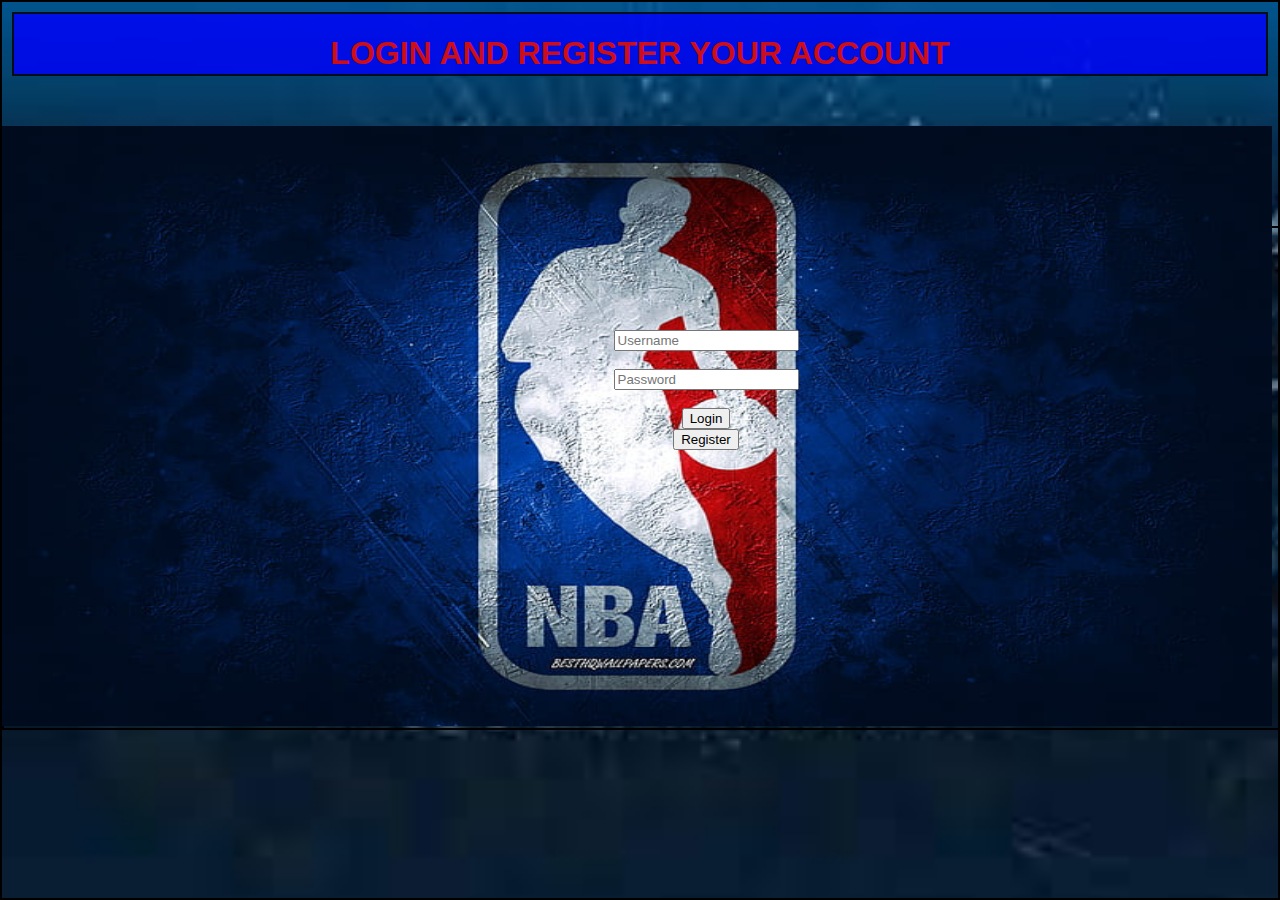
<file: index.html>
<html>
<head>
<link rel = "stylesheet"
    href = "angeloo.css" >
<title></title></head>


<body>
<style>
  .flow {
    background-color: aliceblue;
    max-width: 400px;
    height: 175px;
    padding: 15px;
    overflow: scroll;
  }
</style>

<div id = "header">
<center><FONT COLOR="red"><h1>LOGIN AND REGISTER YOUR ACCOUNT</h1></center>
</div>

<div id = "logo">
<img src ="nbaa.jpg "width="1270px" height="600px">
</div>

<div id="centercontent">
<div id="Form">

  <div id="center-content">
  <center><input type="text" id="UserName-field" placeholder="Username"></center>
  <br>
  <center><input type="password" id="Password-field" placeholder="Password"></center>
  <br>
  <center><input type="button" onclick="submitForm()" value="Login"></center>
  <center><a href="C:\Users\LENOVO USER\Downloads\ANGELO/reg.html"><button>Register</button</center>
</div>

<script>
function submitForm() {
  var enterName = document.getElementById("UserName-field").value;
  var enterPass = document.getElementById("Password-field").value;
  
  if (enterName === "Angelo" && enterPass === "Fronda") {
    alert("LOGIN SUCCESSFULLY!");
   
  
    window.location.href = "part03.html";
  } else {
    alert("Wrong! You're not registered or There's  wrong on your username/Password and please try again");
  }
}
</script>

</body>
</html>
</file>
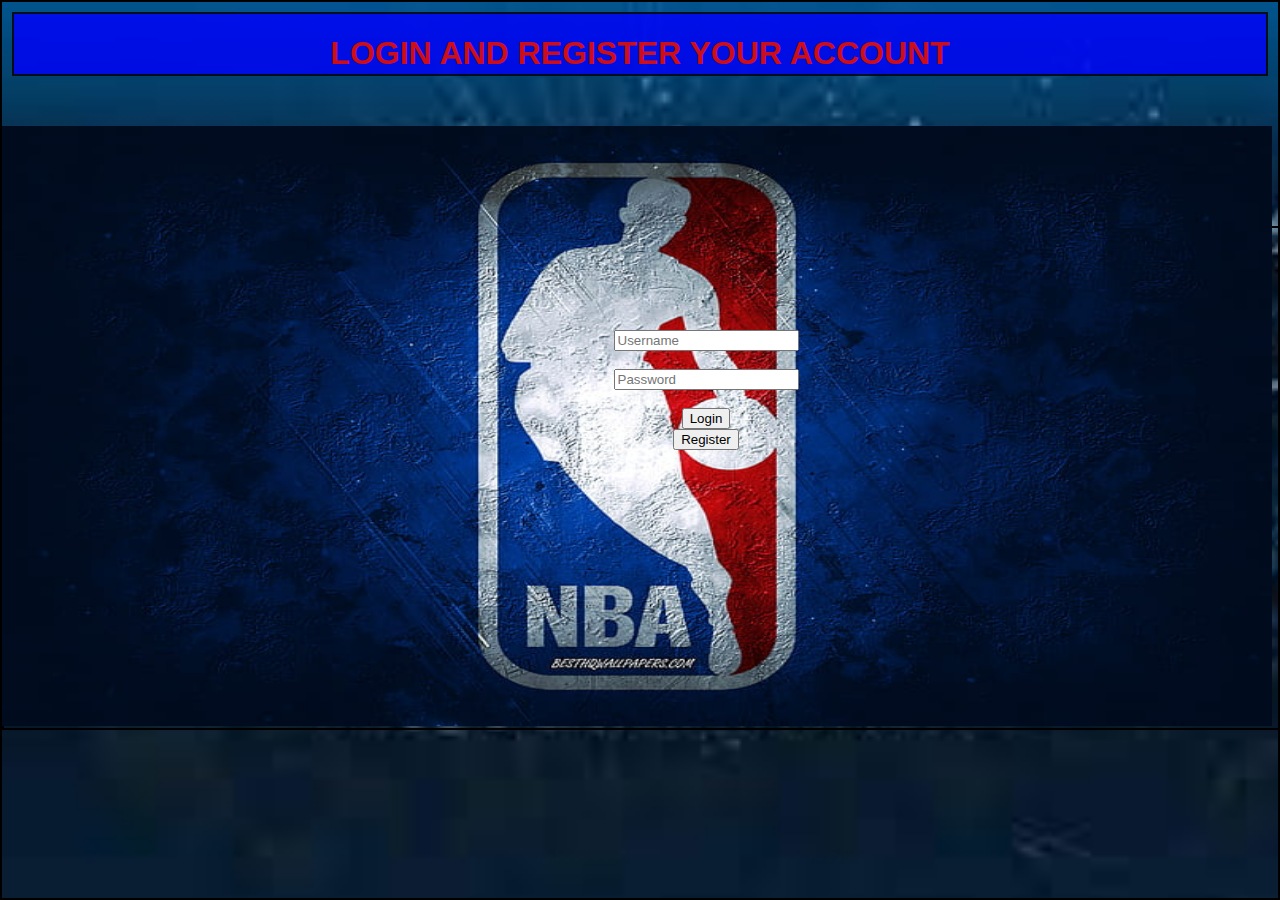
<file: fronda.html>
<html>
<head>
<link rel = "stylesheet"
    href = "angeloo.css" >
<title></title></head>


<body>
<style>
  .flow {
    background-color: aliceblue;
    max-width: 400px;
    height: 175px;
    padding: 15px;
    overflow: scroll;
  }
</style>

<div id = "header">
<center><FONT COLOR="red"><h1>LOGIN AND REGISTER YOUR ACCOUNT</h1></center>
</div>

<div id = "logo">
<img src ="nbaa.jpg "width="1270px" height="600px">
</div>

<div id="centercontent">
<div id="Form">

  <div id="center-content">
  <center><input type="text" id="UserName-field" placeholder="Username"></center>
  <br>
  <center><input type="password" id="Password-field" placeholder="Password"></center>
  <br>
  <center><input type="button" onclick="submitForm()" value="Login"></center>
  <center><a href="C:\Users\LENOVO USER\Downloads\ANGELO/reg.html"><button>Register</button</center>
</div>

<script>
function submitForm() {
  var enterName = document.getElementById("UserName-field").value;
  var enterPass = document.getElementById("Password-field").value;
  
  if (enterName === "Angelo" && enterPass === "Fronda") {
    alert("LOGIN SUCCESSFULLY!");
   
  
    window.location.href = "part03.html";
  } else {
    alert("Wrong! You're not registered or There's  wrong on your username/Password and please try again");
  }
}
</script>

</body>
</html>
</file>
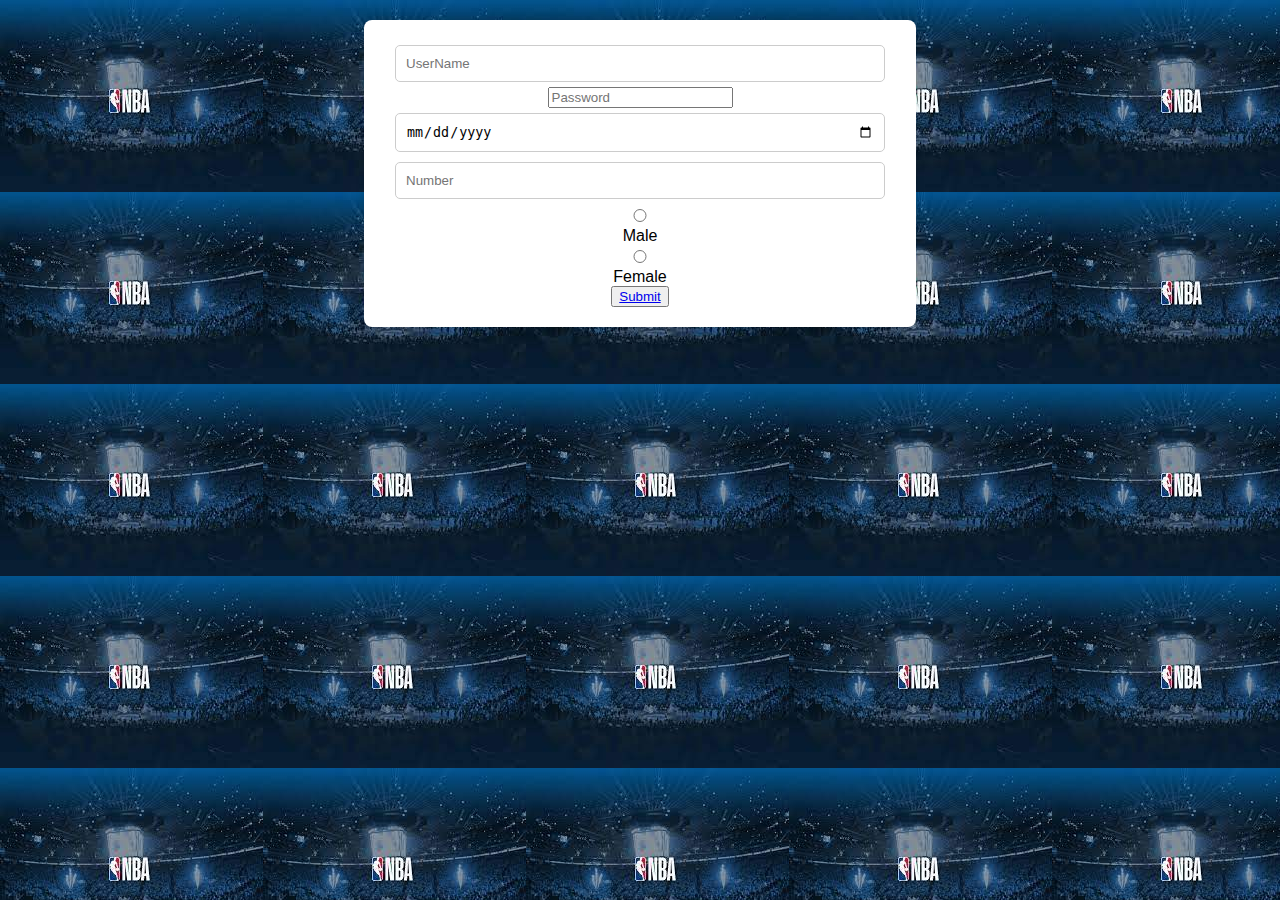
<file: reg.html>
<html>
<head>
    <link rel="stylesheet" href="regstyle.css">
</head>
<body>
    <div id="form">
        <center><input type="text" id="Uname" placeholder="UserName"></center>
        <center><input type="password" id="pass" placeholder="Password"></center>
        <center><input type="date" id="bday" placeholder="Birthday"></center>
        <center><input type="number" id="num" placeholder="Number"></center>
        <center>
            <input type="radio" name="gender" id="male" value="Male">
            <label for="male">Male</label>
        </center>
        <center>
            <input type="radio" name="gender" id="female" value="Female">
            <label for="female">Female</label>
        </center>
        <center><a href="C:\Users\LENOVO USER\Downloads\ANGELO/fronda.html" onclick="submitForm()" value="Submit"></center>
   <center><button type="button" class="btnn" ONCLICK="alert('Registration successful! You can proceed now!')">
 <window.location.href = "part03.html">
<a href = "C:\Users\LENOVO USER\Downloads\ANGELO/fronda.html">Submit </a></button>

   
</div>
</body>
</html>
</file>
<file: angeloo.css>
body{
font-family: Arial, sans-serif;
    border: 2px solid black;
    background-image:url("nba.jpg");
    background-repeat: no-repeat;
    background-size: cover;	
    margin: 0;
    padding: 0;
}
#header{
background: blue;
border:2px solid black;
height:60px;
margin:10px;
opacity: 0.8;
}
#Form{
margin: 10px;
margin-right: 300px;
margin-left: 600px;
float:left: 600px;
border:2px solid black;
margin-bottom: 100px;
margin-top: 100px;
background: #CACFD2;
height: 140px;
width: 200px;
}
#logo{
display: flex;
align-items: ;
justify-content:;
margin-top: 50px;
}
#centercontent{
text-align:left;
border:2px solid black;
height:500px;
width:1350px;
margin:0 auto;
margin-top: -500px;
margin-right:auto;
margin-bottom: 0;
margin-left:auto;
}
</file>
<file: regstyle.css>
body {
    font-family: Arial, sans-serif;
    background-color: #f0f0f0;
 background-image:url("nba.jpg");
    margin: 0;
    padding: 0;
}

#form {
    width: 40%;
    margin: 20px auto;
    padding: 20px;
    background-color: #fff;

    border-radius: 8px;
    box-shadow: 0 0 10px rgba(0, 0, 0, 0.1);
}

input[type="text"],
input[type="date"],
input[type="number"],
input[type="radio"] {
    width: calc(100% - 22px);
    padding: 10px;
    margin: 5px 0;
    border: 1px solid #ccc;
    border-radius: 5px;
}

input[type="submit"] {
    width: 100%;
    padding: 10px;
    margin: 10px 0;
    border: none;
    border-radius: 5px;
    background-color: #4CAF50;
    color: white;
    font-weight: bold;
    cursor: pointer;
}

center {
    text-align: center;
}

#demo{
width: 40%;
    margin: 20px auto;
    padding: 20px;
    background-color: #fff;
    border-radius: 8px;
    box-shadow: 0 0 10px rgba(0, 0, 0, 0.1);
}
</file>
